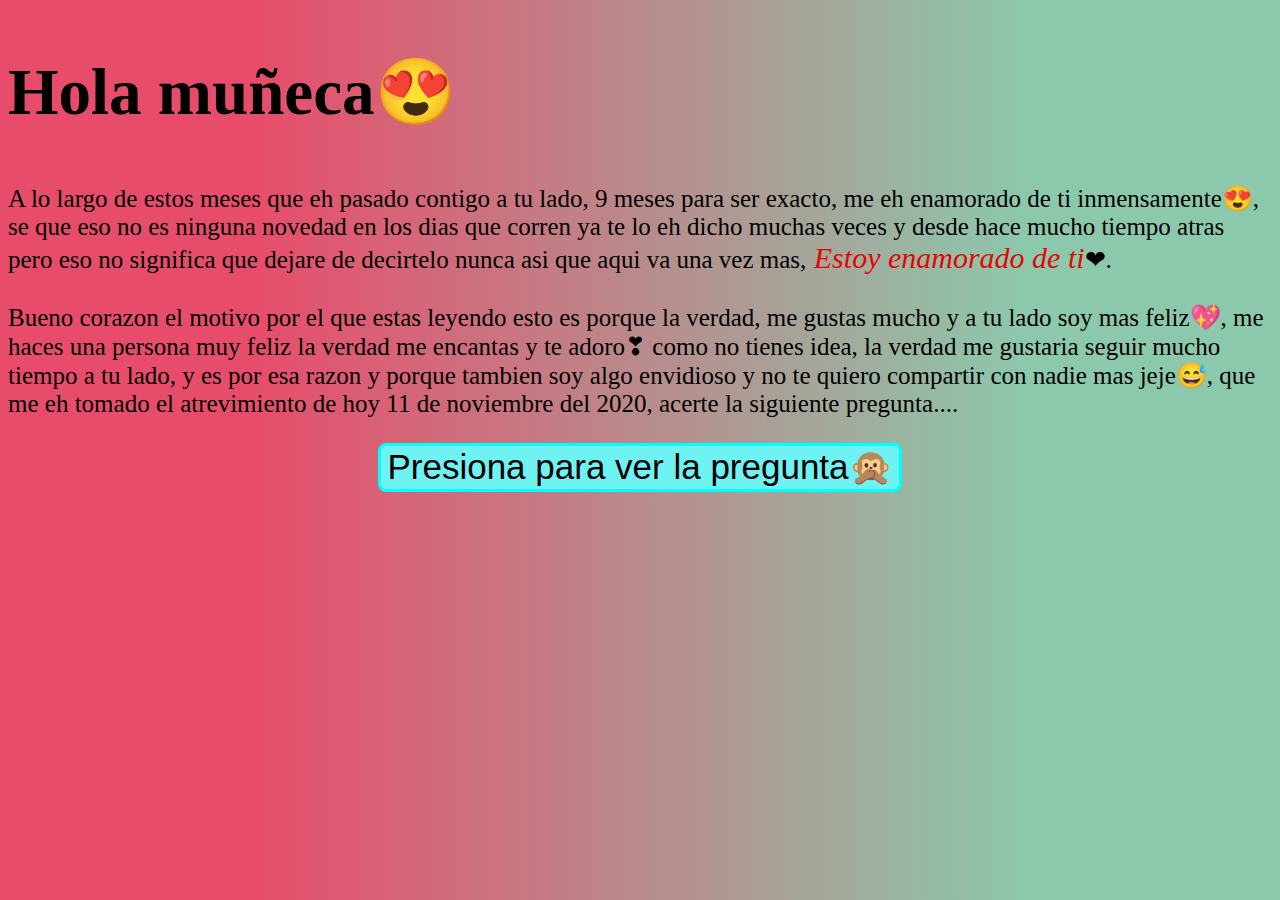
<file: index.html>
<!DOCTYPE html>
<html>
<head>
	<meta charset="utf-8">
	<link rel="stylesheet" href="css/Fuente.css" />
	<title></title>
</head>
<body>
<h2>Hola muñeca😍</h2>
<p>
	A lo largo de estos meses que eh pasado contigo a tu lado,
	9 meses para ser exacto, me eh enamorado de ti inmensamente😍,
	se que eso no es ninguna novedad en los dias que corren
	ya te lo eh dicho muchas veces y desde hace mucho tiempo atras 
	pero eso no significa que dejare de decirtelo nunca asi que
	aqui va una vez mas,<em> Estoy enamorado de ti</em>❤.<br> 
<br>
    Bueno corazon el motivo por el que estas leyendo esto es porque
	la verdad, me gustas mucho y a tu lado soy mas feliz💖, me haces una
	persona muy feliz la verdad me encantas y te adoro❣ como no tienes
	idea, la verdad me gustaria seguir mucho tiempo a tu lado, y es por 
	esa razon y porque tambien soy algo envidioso y no te quiero
	compartir con nadie mas jeje😅, que me eh tomado el atrevimiento 
	de hoy 11 de noviembre del 2020, acerte la siguiente pregunta....

</p>

<button type="button" class="btnpregunta" onclick="location.href = 'Declaracion.html'">Presiona para ver la pregunta🙊</button>
</body>
</html>
</file>
<file: css/Fuente.css>
body{
	/*background-color: #00DD5E;*/
	/*background: linear-gradient( to bottom, tomato, cyan, lightgreen);*/
	background: -webkit-linear-gradient(90deg, #e74d6b 20%, #8cc8ac 80%);
  background:    -moz-linear-gradient(90deg, #e74d6b 20%, #8cc8ac 80%);
  background:     -ms-linear-gradient(90deg, #e74d6b 20%, #8cc8ac 80%);
  background:      -o-linear-gradient(90deg, #e74d6b 20%, #8cc8ac 80%);
  background:         linear-gradient(90deg, #e74d6b 20%, #8cc8ac 80%);

	text-align: center;
}
h1{
	font-size: 60px;
}
h2{
	text-align: left;
	font-size: 65px;
}
h3{
	font-size: 35px;
}
p{
	text-align: left;
	/*border: solid black;
	margin: 50px;*/
	font-size: 25px;
}
em{
	font-size: 30px;
	color: #E60404;
}

img{
	border-radius: 20px;

}


.nombre{
	font-size: 80px;

}
.btnpregunta{
	background: #6EF2F2;
	font-size: 35px;
	border:solid cyan;
	border-radius: 8px;
	text-align: center;
}
.btnpregunta:hover {
	background: #FF57F0;
color: white;
border:solid pink;
}


.reproductor2{
	background: #fff;
	font-size: 85px;
	color: red;

    font-family: "Times New Roman" , Verdana, Arial, Helvetica, sans-serif;
	border: solid #F81E17;
	border-radius: 8px;
	margin: 30px;
	line-height: 50px;
  text-align: center;
 width: 250px;
  height: 130px;
  /*
-webkit-transition-duration: 0.2s; /* Safari */
   /* transition-duration: 0.2s;*/

}
.reproductor2:hover {
	background-color: #F31010; 
    color: white;
}

.reproductor1{
	background: #fff;
	font-size: 85px;
	color: #1AF817;

	font-family: "Times New Roman" , Verdana, Arial, Helvetica, sans-serif;
	border: solid #1AF817;
	border-radius: 8px;
	margin: 30px;
	line-height: 50px;
  text-align: center;
 width: 250px;
  height: 130px;
-webkit-transition-duration: 0.4s; /* Safari */
    transition-duration: 0.4s;

}
.reproductor1:hover {
	background-color: #1AF817;
	
 
    color: black;
}
</file>
